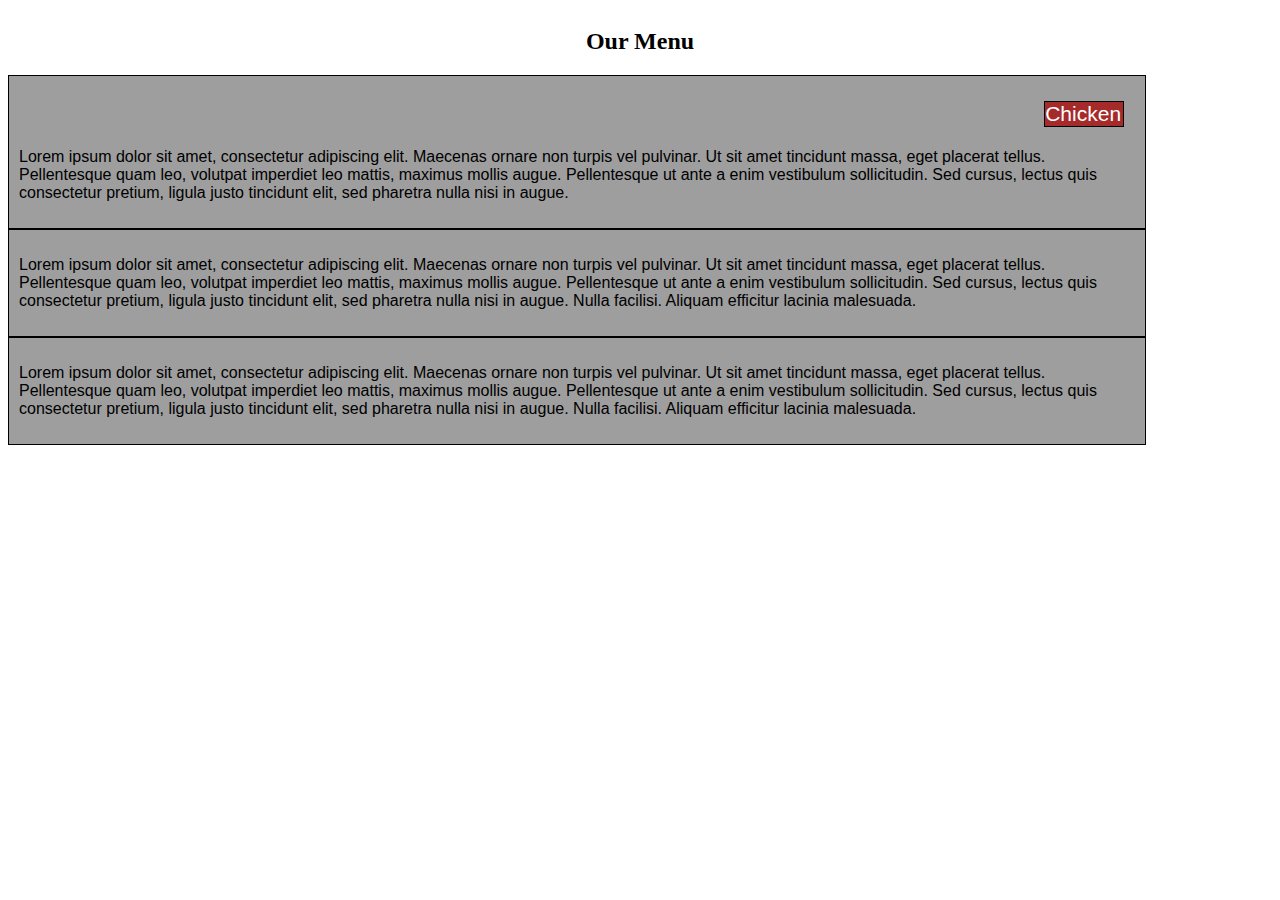
<file: site/module2-sol/index.html>
<html>
<head>
    <title>Module 2 Solution</title>
    <link rel="stylesheet" type="text/css" href="css/styles.css">
</head>
<body>
    <div>
        <div class="col-lg-12 col-md-12" id="label">Our Menu</div>
    </div>
    <div class="row">
        <div class="col-lg-4 col-md-6 rectangle-box boxes">
            <p id="chicken" class="col-lg-12">Chicken</p>
            <p class="col-lg-12">Lorem ipsum dolor sit amet, consectetur adipiscing elit. Maecenas ornare non turpis vel pulvinar. Ut sit amet tincidunt massa, eget placerat tellus. Pellentesque quam leo, volutpat imperdiet leo mattis, maximus mollis augue. Pellentesque ut ante a enim vestibulum sollicitudin. Sed cursus, lectus quis consectetur pretium, ligula justo tincidunt elit, sed pharetra nulla nisi in augue.</p>
        </div>
            <div class="col-lg-4 col-md-6 rectangle-box boxes">
            <p>Lorem ipsum dolor sit amet, consectetur adipiscing elit. Maecenas ornare non turpis vel pulvinar. Ut sit amet tincidunt massa, eget placerat tellus. Pellentesque quam leo, volutpat imperdiet leo mattis, maximus mollis augue. Pellentesque ut ante a enim vestibulum sollicitudin. Sed cursus, lectus quis consectetur pretium, ligula justo tincidunt elit, sed pharetra nulla nisi in augue. Nulla facilisi. Aliquam efficitur lacinia malesuada. </p>
        </div>
            <div class="col-lg-4 col-md-12 rectangle-box boxes">
            <p>Lorem ipsum dolor sit amet, consectetur adipiscing elit. Maecenas ornare non turpis vel pulvinar. Ut sit amet tincidunt massa, eget placerat tellus. Pellentesque quam leo, volutpat imperdiet leo mattis, maximus mollis augue. Pellentesque ut ante a enim vestibulum sollicitudin. Sed cursus, lectus quis consectetur pretium, ligula justo tincidunt elit, sed pharetra nulla nisi in augue. Nulla facilisi. Aliquam efficitur lacinia malesuada. </p>
        </div>
    </div>
</body>
</html>
</file>
<file: site/module2-sol/css/styles.css>
*{
	box-sizing:border-box;

}
.row{
	width: 100%;
}

@media (min-width: 1200px) {
	.col-lg-1,.col-lg-2,.col-lg-3,.col-lg-4,.col-lg-5,.col-lg-6,.col-lg-7,.col-lg-8,.col-lg-9,.col-lg-10,.col-lg-11,.col-lg-12{
		float: left;
		
	}
	.col-lg-1 {
    width: 8.33%;
  }
  .col-lg-2 {
    width: 16.66%;
  }
  .col-lg-3 {
    width: 25%;
  }
  .col-lg-4 {
    width: 33.33%;
  }
  .col-lg-5 {
    width: 41.66%;
  }
  .col-lg-6 {
    width: 50%;
  }
  .col-lg-7 {
    width: 58.33%;
  }
  .col-lg-8 {
    width: 66.66%;
  }
  .col-lg-9 {
    width: 74.99%;
  }
  .col-lg-10 {
    width: 83.33%;
  }
  .col-lg-11 {
    width: 91.66%;
  }
  .col-lg-12 {
    width: 100%;
  }
}

@media (min-width: 992px) and (max-width: 1199px){
	.col-md-1,.col-md-2,.col-md-3,.col-md-4,.col-md-5,.col-md-6,.col-md-7,.col-md-8,.col-md-9,.col-md-10,.col-md-11,.col-md-12{
	}
	.col-md-1 {
    width: 8.33%;
  }
  .col-md-2 {
    width: 16.66%;
  }
  .col-md-3 {
    width: 25%;
  }
  .col-md-4 {
    width: 33.33%;
  }
  .col-md-5 {
    width: 41.66%;
  }
  .col-md-6 {
    width: 50%;
  }
  .col-md-7 {
    width: 58.33%;
  }
  .col-md-8 {
    width: 66.66%;
  }
  .col-md-9 {
    width: 74.99%;
  }
  .col-md-10 {
    width: 83.33%;
  }
  .col-md-11 {
    width: 91.66%;
  }
  .col-md-12 {
    width: 100%;
  }
}

#label{
	padding-top: 20px;
	text-align: center;
	padding-bottom: 20px;
	font-size: 1.5em;
	font-weight: bold;
}
div.boxes{
  width: 90%;
  margin-right: auto;
  margin-left: auto;
  font-family: Helvetica;
  border: 1px solid black;
  position: relative;
  background-color: #9E9E9E;
  padding: 10px;
}
p#chicken{
	border: 1px solid black;
	background-color: brown;
	height: auto;
	width: 80px;
	position: relative;
	top: 5px;
	font-size: 21px;
	margin: 10px;
	left:91%;
	color: #ffffff;
}*/
</file>
